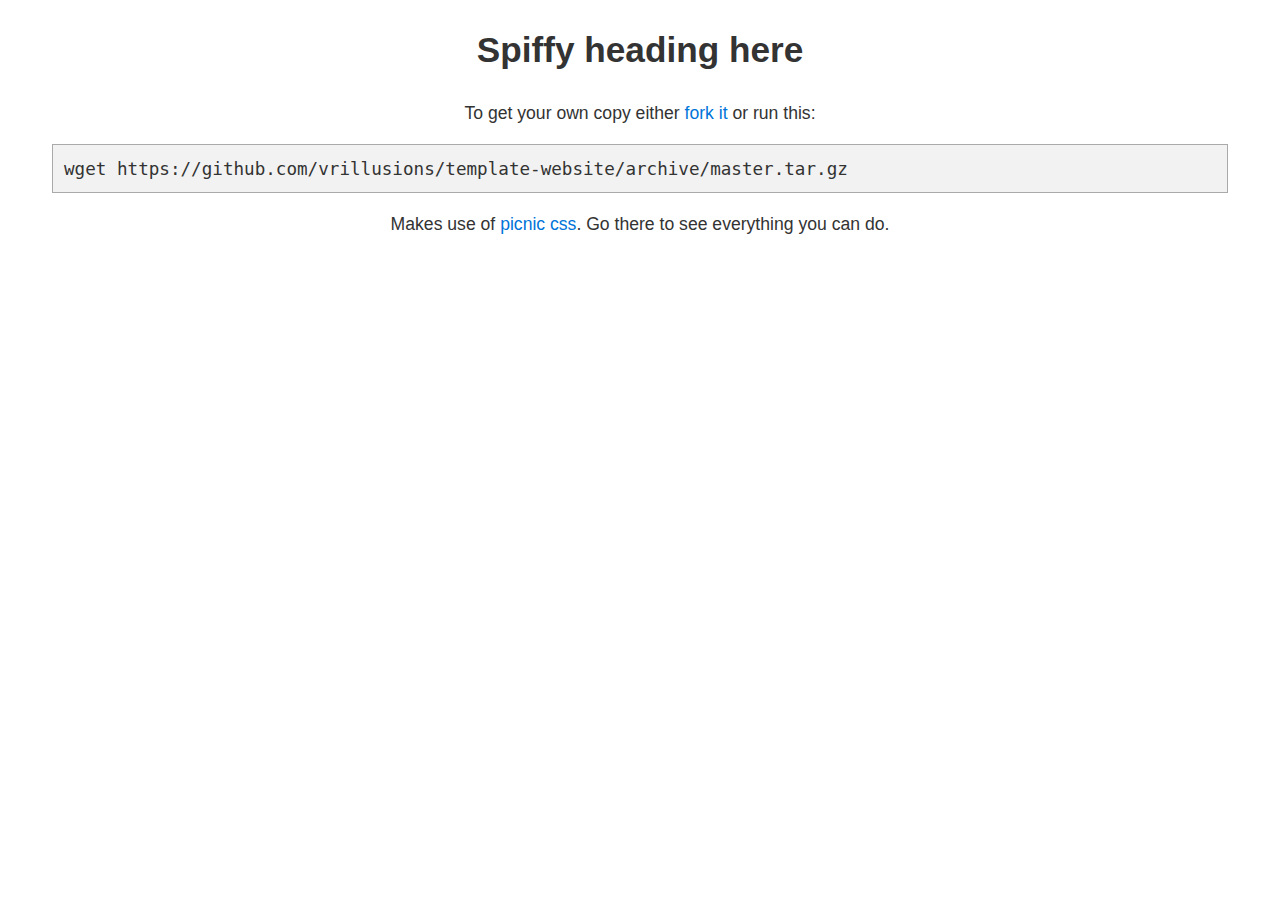
<file: public/index.html>
<!doctype html>
<html lang="en">
<head>
    <meta charset="utf-8">
    <title>Spiffy title here</title>

    <link rel="stylesheet" href="/css/picnic-v1.min.css">
    <link rel="stylesheet" href="/css/local.css">
</head>
<body>

<h1>Spiffy heading here</h1>

<p>To get your own copy either <a href="https://github.com/vrillusions/template-website" title="Fork template-website on github">fork it</a> or run this:</p>

<pre>wget https://github.com/vrillusions/template-website/archive/master.tar.gz</pre>

<p>Makes use of <a href="http://picnicss.com" title="picnic css site">picnic css</a>. Go there to see everything you can do.</p>
</body>
</html>
</file>
<file: css/local.css>
/* where to make your changes */
body {
  display: block;
  text-align: center;
  margin: 0px auto;
  width: 100%;
}

/* also inherits several settings from picnicss */
pre {
  max-width: 90%;
  margin: 1em auto;
  border: 1px solid #aaa;
  padding: 0.6em;
}
</file>
<file: css/picnic-v1.min.css>
html{font-family:sans-serif;-ms-text-size-adjust:100%;-webkit-text-size-adjust:100%}body{margin:0}article,aside,details,figcaption,figure,footer,header,hgroup,main,nav,section,summary{display:block}audio,canvas,progress,video{display:inline-block;vertical-align:baseline}audio:not([controls]){display:none;height:0}[hidden],template{display:none}a{background:0 0}a:active,a:hover{outline:0}abbr[title]{border-bottom:1px dotted}b,strong{font-weight:700}dfn{font-style:italic}h1{font-size:2em;margin:.67em 0}mark{background:#ff0;color:#000}small{font-size:80%}sub,sup{font-size:75%;line-height:0;position:relative;vertical-align:baseline}sup{top:-.5em}sub{bottom:-.25em}img{border:0}svg:not(:root){overflow:hidden}figure{margin:1em 40px}hr{-moz-box-sizing:content-box;box-sizing:content-box;height:0}pre{overflow:auto}code,kbd,pre,samp{font-family:monospace,monospace;font-size:1em}button,input,optgroup,select,textarea{font:inherit;margin:0}button{overflow:visible}button,select{text-transform:none}button,html input[type=button],input[type=reset],input[type=submit]{-webkit-appearance:button;cursor:pointer}button[disabled],html input[disabled]{cursor:default}button::-moz-focus-inner,input::-moz-focus-inner{border:0;padding:0}input[type=checkbox],input[type=radio]{box-sizing:border-box;padding:0}input[type=number]::-webkit-inner-spin-button,input[type=number]::-webkit-outer-spin-button{height:auto}input[type=search]{-webkit-appearance:textfield;-moz-box-sizing:content-box;-webkit-box-sizing:content-box;box-sizing:content-box}input[type=search]::-webkit-search-cancel-button,input[type=search]::-webkit-search-decoration{-webkit-appearance:none}fieldset{border:1px solid silver;margin:0 2px;padding:.35em .625em .75em}legend{border:0;padding:0}textarea{overflow:auto}optgroup{font-weight:700}table{border-collapse:collapse;border-spacing:0}body{color:#333;font-size:1.1em;line-height:1.5em}:focus{outline:0}h1{line-height:1.5em}a,a:active,a:hover,a:visited{color:#0074d9;text-decoration:none}li{margin:0 0 5px}pre{text-align:left;border:1px solid rgba(0,0,0,.1);background:rgba(0,0,0,.05);padding:.3em}code{background:#EEE;padding:3px 5px;font-size:.8em}blockquote{padding:0 0 0 1em;margin:0 0 0 .1em;box-shadow:inset 5px 0 rgba(0,0,0,.2)}i[class*=" icon-"]:before,i[class^=icon-]:before{margin:0}input{line-height:1.5em;margin:.2em;padding:.2em .5em;border:1px solid rgba(0,0,0,.3);box-shadow:inset .1em .1em .2em -.1em rgba(0,0,0,.3);border-radius:.2em}input:focus{border-color:#7fdbff;box-shadow:0 0 .2em -.1em rgba(0,0,0,.2);transition:all .3s ease}input:focus:valid{border-color:#2ecc40;box-shadow:0 0 .2em -.1em #2ecc40;transition:all .3s ease}input:invalid{border-color:#ff4136;box-shadow:0 0 .2em -.1em #ff4136;transition:all .3s ease}input:focus:invalid{border-color:#ff851b;box-shadow:0 0 .2em -.1em #ff851b;transition:all .3s ease}.select{display:inline-block;position:relative;border:1px solid rgba(0,0,0,.3);border-radius:.2em;overflow:hidden}.select:after{padding:.2em 0 .2em 1.3em;background:#FFF;content:"▼";display:block;position:absolute;right:0;top:0;width:2.3em;height:100%;pointer-events:none;font-size:.8em;line-height:1.8em}select{padding:0 2em 0 .3em;background:0 0;min-width:14em;-webkit-padding-before:.23em;-webkit-padding-after:.17em;border:1px solid #CCC;margin:-2px;cursor:pointer}select:-moz-focusring{color:transparent;text-shadow:0 0 0 #333}select option{padding:.2em .5em}.checkbox{position:relative;display:inline-block;min-width:1em;min-height:1.25em;line-height:1em;margin:.2em 0 -.2em;outline:0;vertical-align:middle;cursor:pointer}.checkbox input+*{vertical-align:super}.checkbox input+:before{position:absolute;border-radius:.2em;min-width:.8em;top:.1em;line-height:.8em;width:.8em;height:.8em;left:0;content:"✔";text-align:center;background:#FFF;color:transparent;border:1px solid rgba(0,0,0,.3);box-sizing:border-box;-webkit-box-sizing:border-box}.checkbox input{opacity:0}.checkbox input:checked+:before{color:#555}.radio{position:relative;display:inline-block;min-width:1em;min-height:1.25em;line-height:1em;margin:.2em 0 -.2em;outline:0;vertical-align:middle;cursor:pointer}.radio input+*{vertical-align:super}.radio input+:after,.radio input+:before{content:"";position:absolute;border-radius:100em;margin:.1em 0}.radio input+:before{min-width:.8em;top:0;line-height:.8;width:.8em;height:.8em;left:0;background:#FFF;border:1px solid rgba(0,0,0,.3);box-sizing:border-box;-webkit-box-sizing:border-box}.radio input+:after{border:none;top:.2em;left:.2em;width:.4em;height:.4em;background:#555;opacity:0}.radio input{opacity:0}.radio input:checked+:after{opacity:1}a.button,button,input[type=submit],label.button span{border:none;box-sizing:content-box;-webkit-box-sizing:content-box;-moz-box-sizing:content-box;display:inline-block;font-size:1em;height:1.2em;line-height:1.2em;text-decoration:none;vertical-align:middle;padding:.3em 1em .5em;background:#AAA;color:#FFF;margin:0 0 .2em;box-shadow:inset 0 -.2em rgba(0,0,0,.3);border-radius:.2em;cursor:pointer;-webkit-touch-callout:none;-webkit-user-select:none;-moz-user-select:none;-ms-user-select:none;user-select:none;transition:all .1s ease .1s}.button input{display:none}a.button:hover,button:hover,input[type=submit]:hover,label.button:hover span{margin:.1em 0 .2em;padding:.3em 1em .4em;transition:all .1s ease;box-shadow:inset 0 -.1em rgba(0,0,0,.3)}a.button:active,button:active,input[type=submit]:active,label.button input:checked+span,label.button span:active{margin:.2em 0;padding:.3em 1em;box-shadow:inset 0 .1em .1em rgba(0,0,0,.3)}a.button.primary,button.primary,input[type=submit].primary,label.button.primary span{background:#0074d9}a.button.success,button.success,input[type=submit].success,label.button.success span{background:#2ecc40}a.button.warning,button.warning,input[type=submit].warning,label.button.warning span{background:#ff851b}a.button.error,button.error,input[type=submit].error,label.button.error span{background:#ff4136}table{text-align:left}td,th{padding:.4em 2.4em .4em .6em}th{font-weight:900;color:#fff;background:#BBB}.primary th{background-color:#0074D9}.success th{background-color:#2ECC40}.warning th{background-color:#FF851B}.error th{background-color:#FF4136}tr:nth-child(even){background:rgba(0,0,0,.05)}.row{position:relative;display:block;overflow:auto}[class*=fifth],[class*=fourth],[class*=full],[class*=half],[class*=sixth],[class*=third]{box-sizing:border-box;float:left;padding-left:0;padding-right:0;min-height:1px}.none{display:none}.full{width:100%}.half{width:50%}.third{width:33.333%}.two-third{width:66.666%}.fourth{width:25%}.three-fourth{width:75%}.fifth{width:20%}.two-fifth{width:40%}.three-fifth{width:60%}.four-fifth{width:80%}.sixth{width:16.666%}@media all and (min-width:750px){.m-none{display:none}.m-full{width:100%}.m-half{width:50%}.m-third{width:33.333%}.m-two-third{width:66.666%}.m-fourth{width:25%}.m-three-fourth{width:75%}.m-fifth{width:20%}.m-two-fifth{width:40%}.m-three-fifth{width:60%}.m-four-fifth{width:80%}.m-sixth{width:16.666%}}@media all and (min-width:1200px){.l-none{display:none}.l-full{width:100%}.l-half{width:50%}.l-third{width:33.333%}.l-two-third{width:66.666%}.l-fourth{width:25%}.l-three-fourth{width:75%}.l-fifth{width:20%}.l-two-fifth{width:40%}.l-three-fifth{width:60%}.l-four-fifth{width:80%}.l-sixth{width:16.666%}}nav{width:100%;position:fixed;text-align:center;top:0;background:#FFF;box-shadow:0 0 .6em rgba(0,0,0,.3);z-index:10;transition:all .3s ease}nav.transparent{box-shadow:none;background:0 0}nav.transparent a,nav.transparent a:visited{color:#FFF}nav a,nav a:visited{color:#333;display:inline-block;font-size:1em;height:2em;line-height:2em;padding:.5em .6em}nav a:hover{color:#333;box-shadow:inset 0 -.2em 0 #7fdbff}nav a.button,nav a.button:hover{color:#FFF;line-height:1.4em}nav .main,nav .menu{margin:0 .5em}nav .main{font-weight:700;float:left;max-width:50%;white-space:nowrap}nav .main img{height:2em}nav .menu{float:right}.burgercheck,.burgermenu{display:none;cursor:pointer}.burgermenu{position:relative;height:.8em;width:.4em;margin:.35em;display:none}.burgermenu:after,.burgermenu:before{display:none;content:" ";width:100%;position:absolute;top:0;bottom:0;border-style:solid;border-color:#333;border-width:.14em 0}.burgermenu:after{top:50%;margin-top:-.07em}@media all and (max-width:960px){[class*=" icon-"]:before,[class*=icon-]:before{display:none}}@media all and (max-width:750px){[class*=icon-]:before{display:inline-block}.burgercheck~label:after,.burgercheck~label:before{display:block}.burgercheck~label{position:fixed;top:0;right:0;display:inline-block;font-size:2em;line-height:1.5em;padding-right:.5em;text-align:right;transition:all .3s ease;transition:display 0s ease .3s}.burgercheck:checked~label:after,.burgercheck:checked~label:before{display:none}.burgercheck:checked~label{margin:0;right:70%;width:30%;height:100%;transition:all .3s ease;background:rgba(255,255,255,.7)}nav .menu{position:fixed;width:70%;height:100%;right:-70%;top:0;margin-right:0;background:#FFF;box-shadow:0 0 .6em rgba(0,0,0,.3);overflow:auto;transition:all .3s ease}.burgercheck:checked~.menu{right:0;transition:all .3s ease}nav .menu a{display:block;text-align:left}nav .menu .button{margin:.5em;float:left;clear:left}nav .menu .button:hover{margin:.6em .5em .5em}nav .menu .button:active{margin:.7em .5em .5em}.transparent .menu{color:#333}}
</file>
